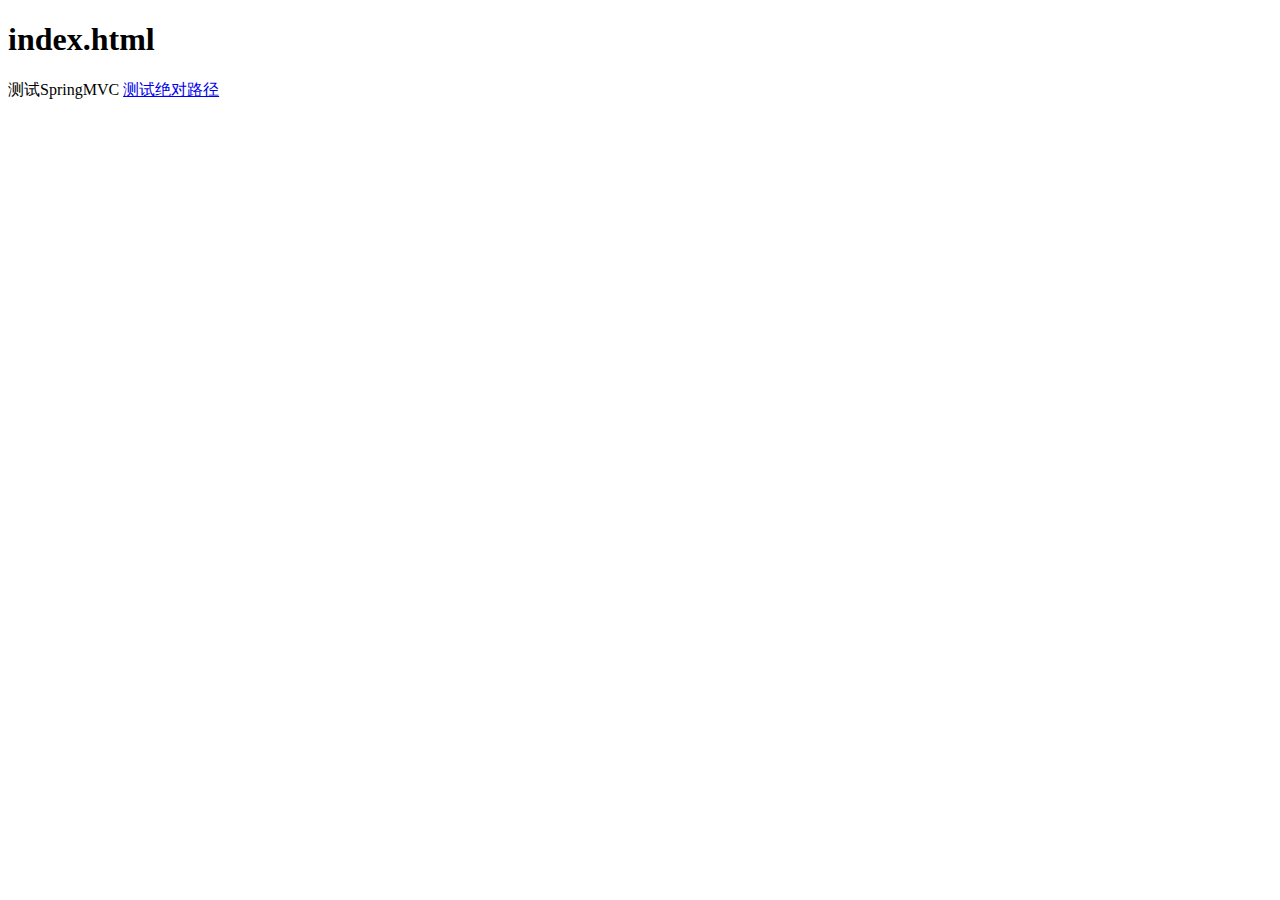
<file: spring_mvc01_helloworld/src/main/webapp/WEB-INF/templates/index.html>
<!DOCTYPE html>
<html lang="en" xmlns:th="http://www.thymeleaf.org">
<head>
    <meta charset="UTF-8">
    <title>Index</title>
</head>
<body>

<h1>index.html</h1>
<!--使用thymeleaf解析，拼接上上下文路径，最后路径为localhost:8080/SpringMVC/hello-->
<a th:href="@{/hello}">测试SpringMVC</a>

<!--这里斜线是绝对路径，是浏览器解析的，会被解析为 localhost:8080/hello-->
<a href="/hello">测试绝对路径</a>
</body>
</html>
</file>
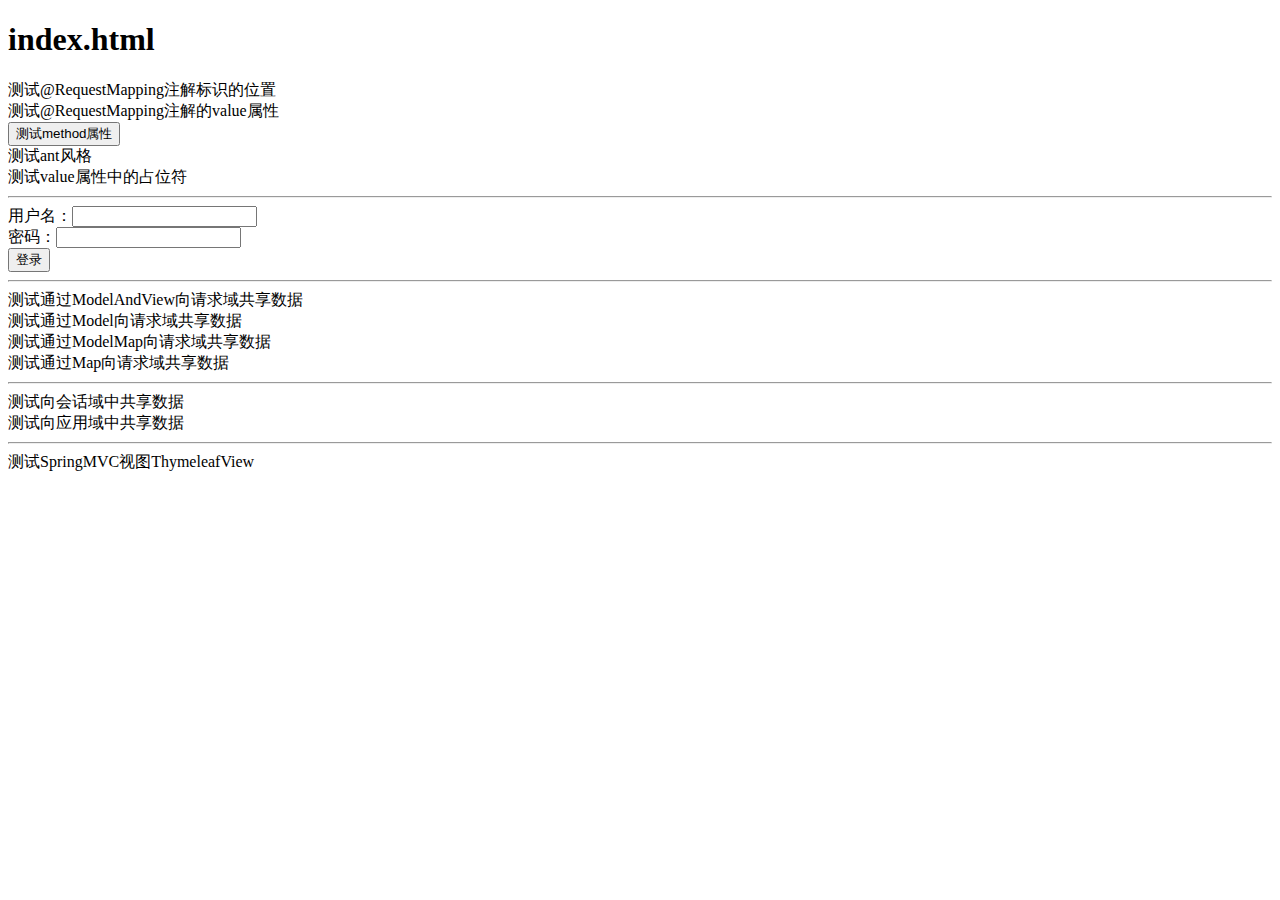
<file: spring_mvc02_demo/src/main/webapp/WEB-INF/templates/index.html>
<!DOCTYPE html>
<html lang="en" xmlns:th="http://www.thymeleaf.org">
<head>
    <meta charset="UTF-8">
    <title>Index</title>
</head>
<body>

<h1>index.html</h1>

<a th:href="@{/hello}">测试@RequestMapping注解标识的位置</a><br/>
<a th:href="@{/abc}">测试@RequestMapping注解的value属性</a>
<form th:action="@{/hello}" method="post">
    <input type="submit" value="测试method属性">
</form>

<a th:href="@{/aba/test/ant}">测试ant风格</a><br/>
<a th:href="@{/test/rest/2374234/admin}">测试value属性中的占位符</a>

<hr/>
<form th:action="@{/param/pojo}" method="post">
    用户名：<input type="text" name="userName"><br/>
    密码：<input type="password" name="password"><br/>
    <input type="submit" value="登录"><br/>
</form>
<hr/>
<a th:href="@{/test/mav}">测试通过ModelAndView向请求域共享数据</a><br/>
<a th:href="@{/test/model}">测试通过Model向请求域共享数据</a><br/>
<a th:href="@{/test/modelMap}">测试通过ModelMap向请求域共享数据</a><br/>
<a th:href="@{/test/map}">测试通过Map向请求域共享数据</a><br/>
<hr/>
<a th:href="@{/test/session}">测试向会话域中共享数据</a><br/>
<a th:href="@{/test/application}">测试向应用域中共享数据</a><br/>
<hr/>
<a th:href="@{/test/view/thymeleaf}">测试SpringMVC视图ThymeleafView</a>
</body>
</html>
</file>
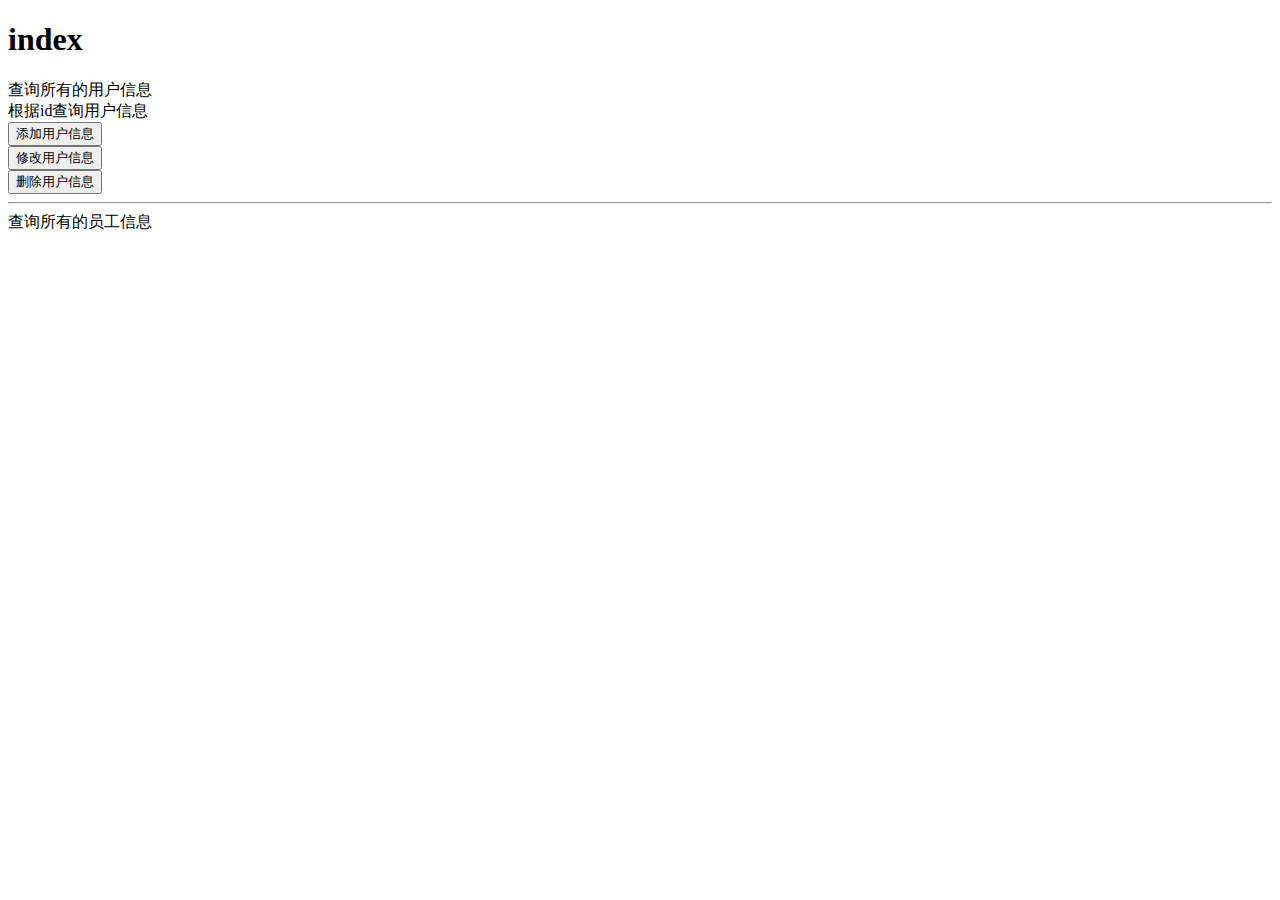
<file: spring_mvc03_rest/src/main/webapp/WEB-INF/templates/index.html>
<!DOCTYPE html>
<html lang="en" xmlns:th="http://www.thymeleaf.org">
<head>
    <meta charset="UTF-8">
    <title>首页</title>
</head>
<body>
<h1>index</h1>
<a th:href="@{/user}">查询所有的用户信息</a><br/>
<a th:href="@{/user/1}">根据id查询用户信息</a><br/>
<form th:action="@{/user}" method="post">
    <input type="submit" value="添加用户信息">
</form>
<form th:action="@{/user}" method="post">
    <input type="hidden" name="_method" value="put">
    <input type="submit" value="修改用户信息">
</form>
<form th:action="@{/user/1}" method="post">
    <input type="hidden" name="_method" value="delete">
    <input type="submit" value="删除用户信息">
</form>
<hr/>
<a th:href="@{/employee}">查询所有的员工信息</a><br/>
</body>
</html>
</file>
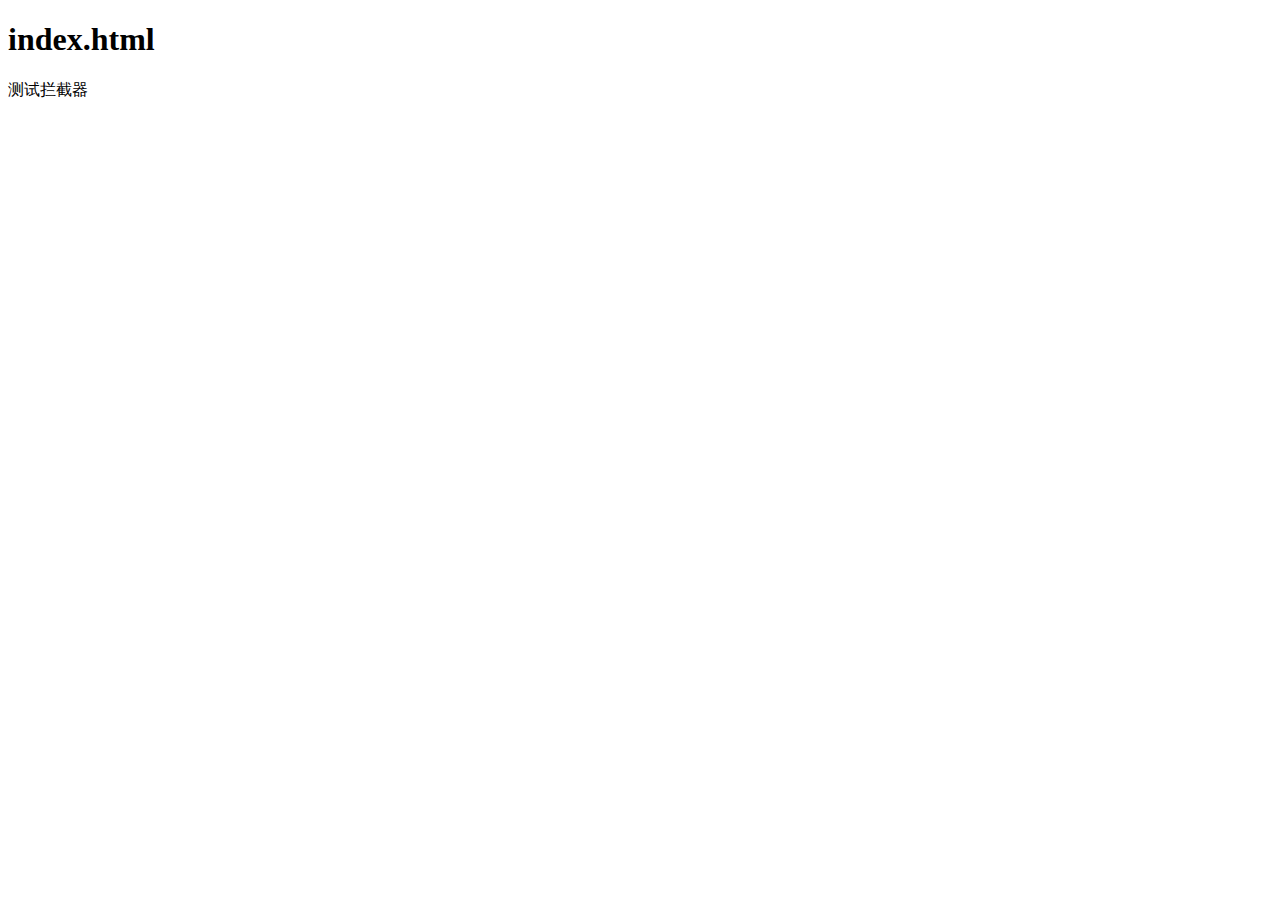
<file: spring_mvc05_extension/src/main/webapp/WEB-INF/templates/index.html>
<!DOCTYPE html>
<html lang="en" xmlns:th="http://www.thymeleaf.org">
<head>
    <meta charset="UTF-8">
    <title>首页</title>
</head>
<body>
<h1>index.html</h1>
<a th:href="@{/test/hello}">测试拦截器</a>
</body>
</html>
</file>
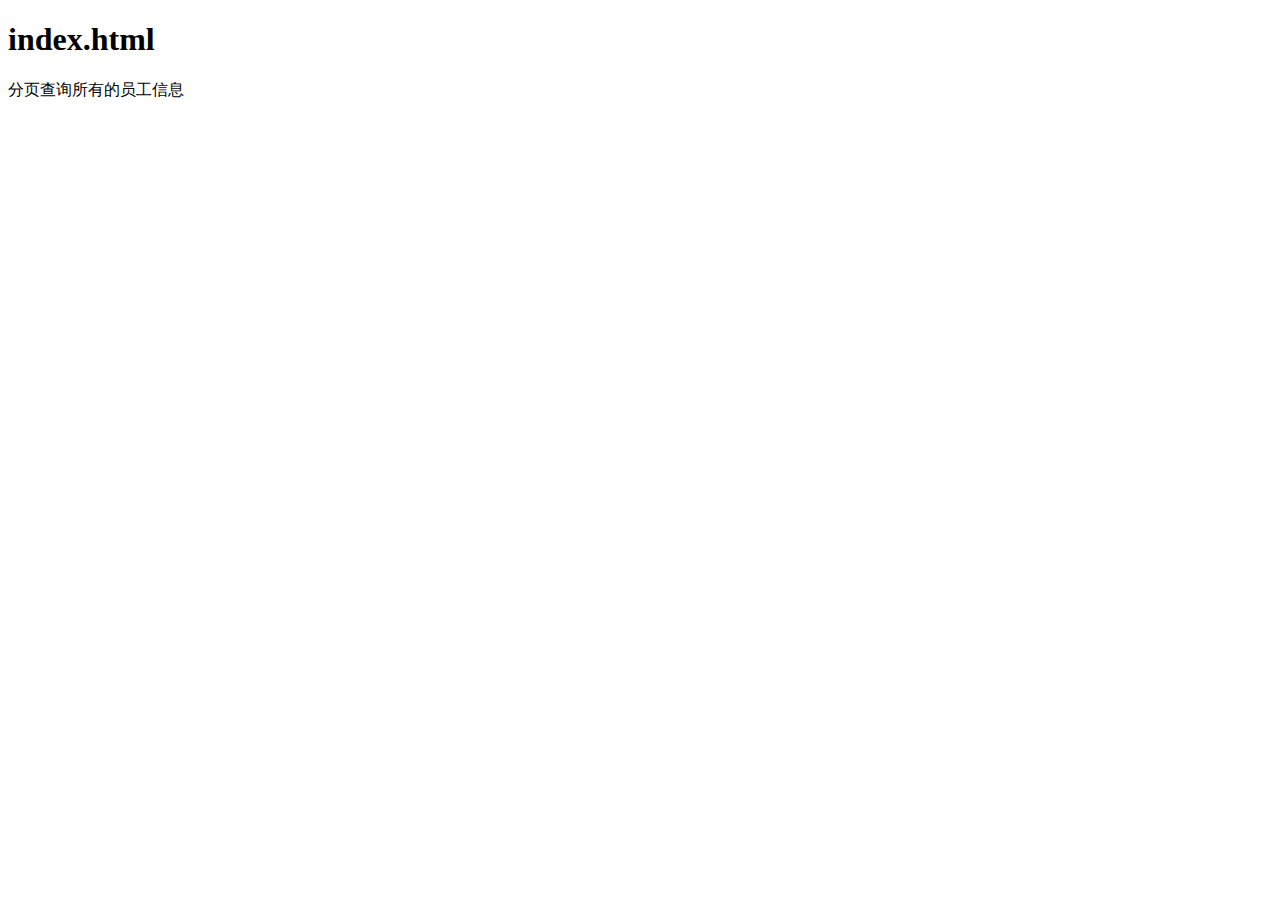
<file: ssm/src/main/webapp/WEB-INF/templates/index.html>
<!DOCTYPE html>
<html lang="en" xmlns:th="http://www.thymeleaf.org">
<head>
    <meta charset="UTF-8">
    <title>首页</title>
</head>
<body>
<h1>index.html</h1>
<a th:href="@{/employee/page/1/4}">分页查询所有的员工信息</a>
</body>
</html>
</file>
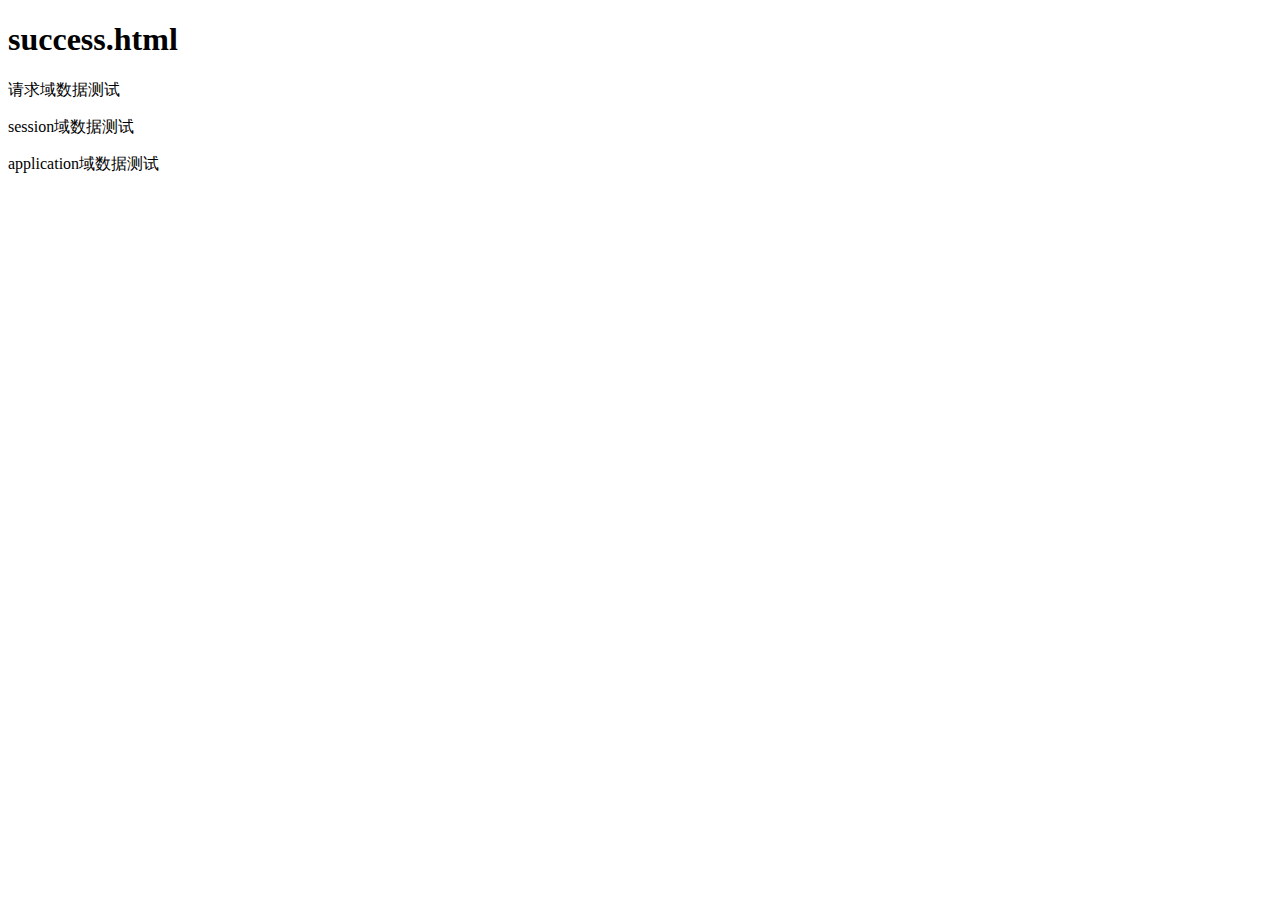
<file: spring_mvc02_demo/src/main/webapp/WEB-INF/templates/success.html>
<!DOCTYPE html>
<html lang="en" xmlns:th="http://www.thymeleaf.org">
<head>
    <meta charset="UTF-8">
    <title>Title</title>
</head>
<body>
<h1>success.html</h1>
<p th:text="|请求域中的数据testRequestScope为: ${testRequestScope}|">请求域数据测试</p>
<p th:text="|session域中的数据为: ${session.testSessionScope}|">session域数据测试</p>
<p th:text="|application域中的数据为: ${application.testApplicationScope}|">application域数据测试</p>
</body>
</html>
</file>
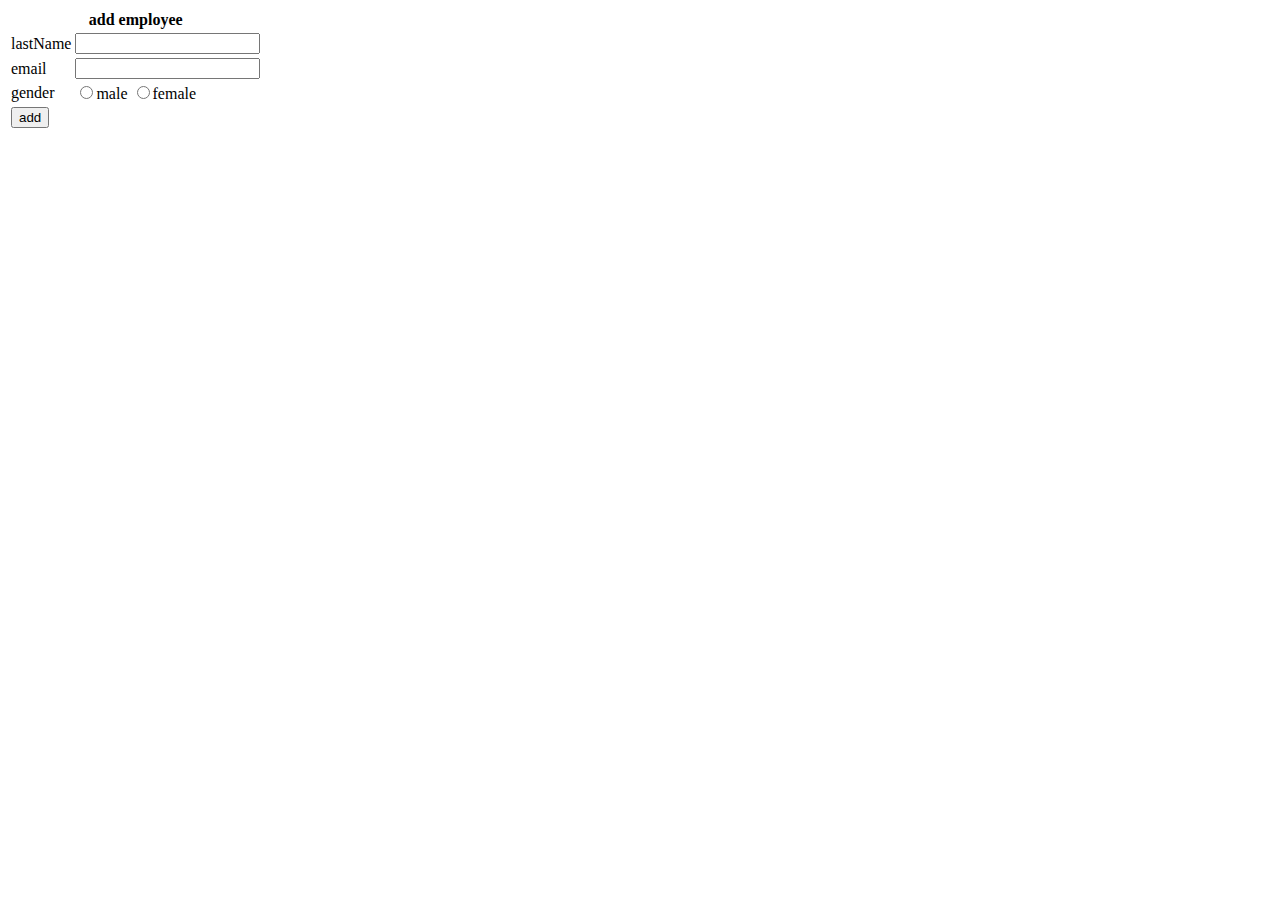
<file: spring_mvc03_rest/src/main/webapp/WEB-INF/templates/employee_add.html>
<!DOCTYPE html>
<html lang="en" xmlns:th="http://www.thymeleaf.org">
<head>
    <meta charset="UTF-8">
    <title>add employee</title>
    <link rel="stylesheet" th:href="@{/static/css/index_work.css}">
</head>
<body>
<form th:action="@{/employee}" method="post">
    <table>
        <tr>
            <th colspan="2">add employee</th>
        </tr>
        <tr>
            <td>lastName</td>
            <td>
                <input type="text" name="lastName">
            </td>
        </tr>
        <tr>
            <td>email</td>
            <td>
                <input type="text" name="email">
            </td>
        </tr>
        <tr>
            <td>gender</td>
            <td>
                <input type="radio" name="gender" value="1">male
                <input type="radio" name="gender" value="0">female
            </td>
        </tr>
        <tr>
            <td colspan="2">
                <input type="submit" value="add">
            </td>
        </tr>
    </table>
</form>
</body>
</html>
</file>
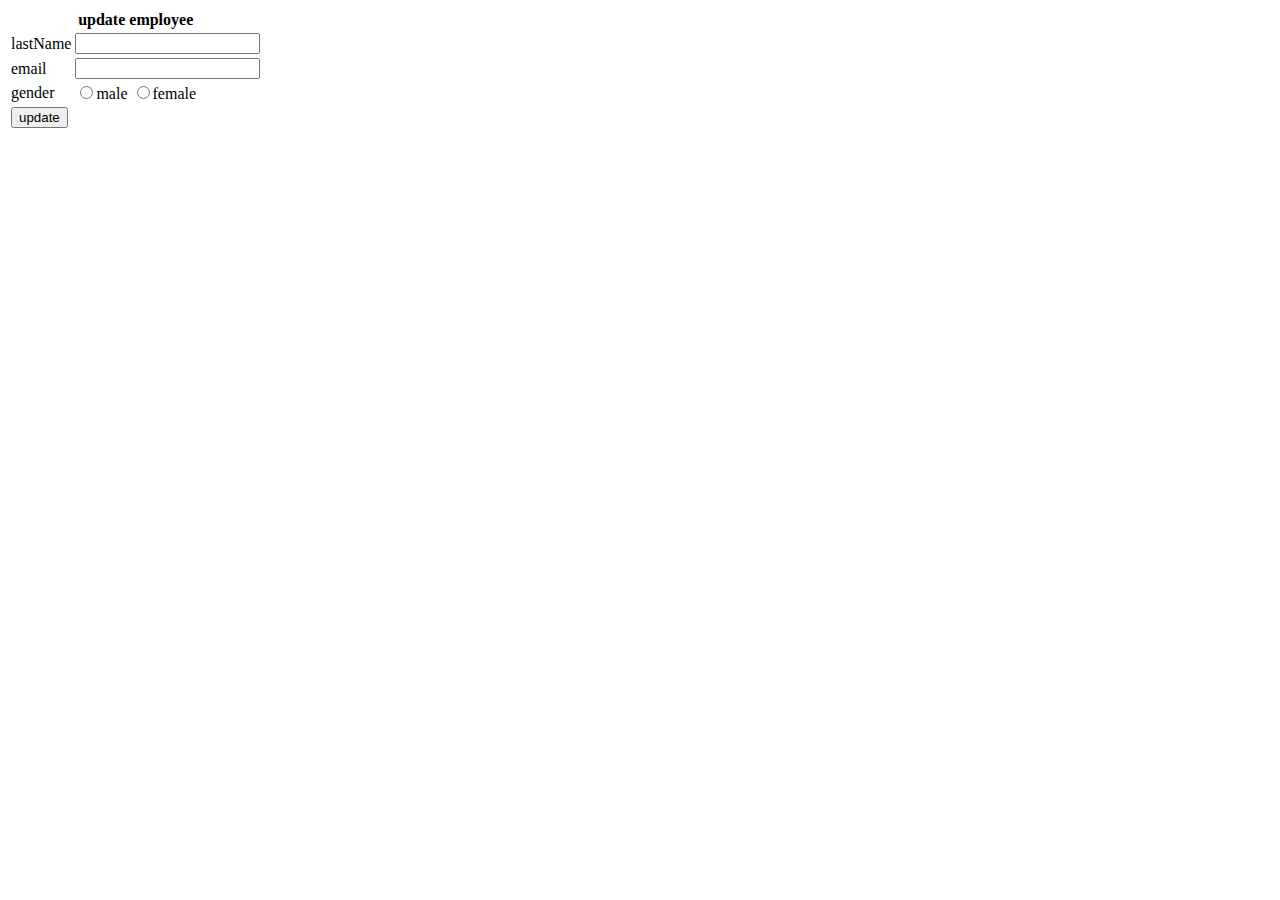
<file: spring_mvc03_rest/src/main/webapp/WEB-INF/templates/employee_update.html>
<!DOCTYPE html>
<html lang="en" xmlns:th="http://www.thymeleaf.org">
<head>
    <meta charset="UTF-8">
    <title>update employee</title>
    <link rel="stylesheet" th:href="@{/static/css/index_work.css}">
</head>
<body>
<form th:action="@{/employee}" method="post">
    <input type="hidden" name="_method" value="put">
    <input type="hidden" name="id" th:value="${employee.id}">
    <table>
        <tr>
            <th colspan="2">update employee</th>
        </tr>
        <tr>
            <td>lastName</td>
            <td>
                <input type="text" name="lastName" th:value="${employee.lastName}">
            </td>
        </tr>
        <tr>
            <td>email</td>
            <td>
                <input type="text" name="email" th:value="${employee.email}">
            </td>
        </tr>
        <tr>
            <td>gender</td>
            <td>
                <input type="radio" name="gender" value="1" th:field="${employee.gender}">male
                <input type="radio" name="gender" value="0" th:field="${employee.gender}">female
            </td>
        </tr>
        <tr>
            <td colspan="2">
                <input type="submit" value="update">
            </td>
        </tr>
    </table>
</form>
</body>
</html>
</file>
